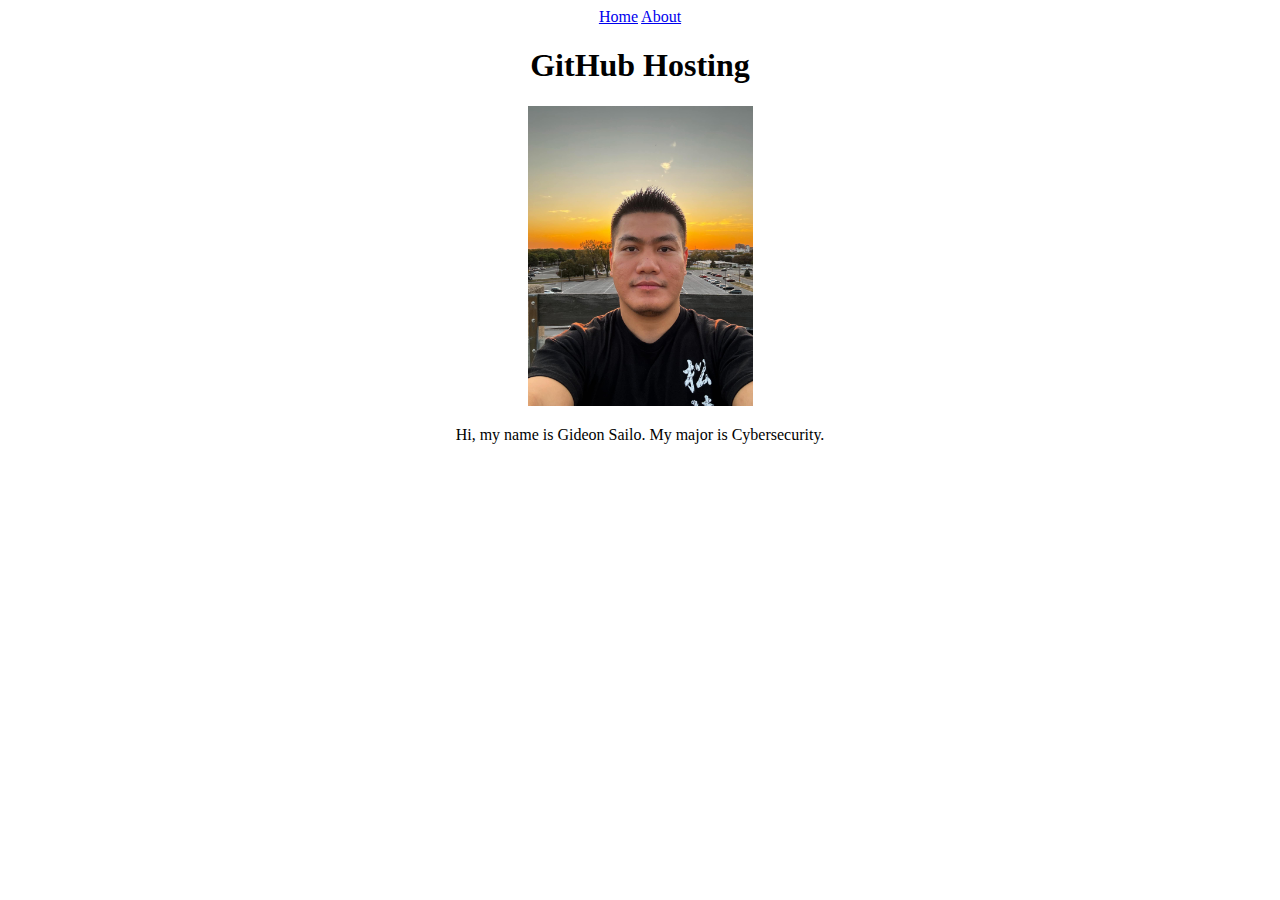
<file: index.html>
<!DOCTYPE html>
<html>
    <head>
        <title>GitHub Hosting</title>
        <meta charset="utf-8">
        <link rel="stylesheet" href="home.css">
    </head>

    <body>
        <nav>
            <a href="index.html">Home</a>
            <a href="about.html">About</a>
        </nav>

        <main>
            <h1>GitHub Hosting</h1>
            <img src="Gideon.jpg" alt="Gideon's picture">
            <p>Hi, my name is Gideon Sailo. My major is Cybersecurity.</p>
        </main>
    </body>
</html>
</file>
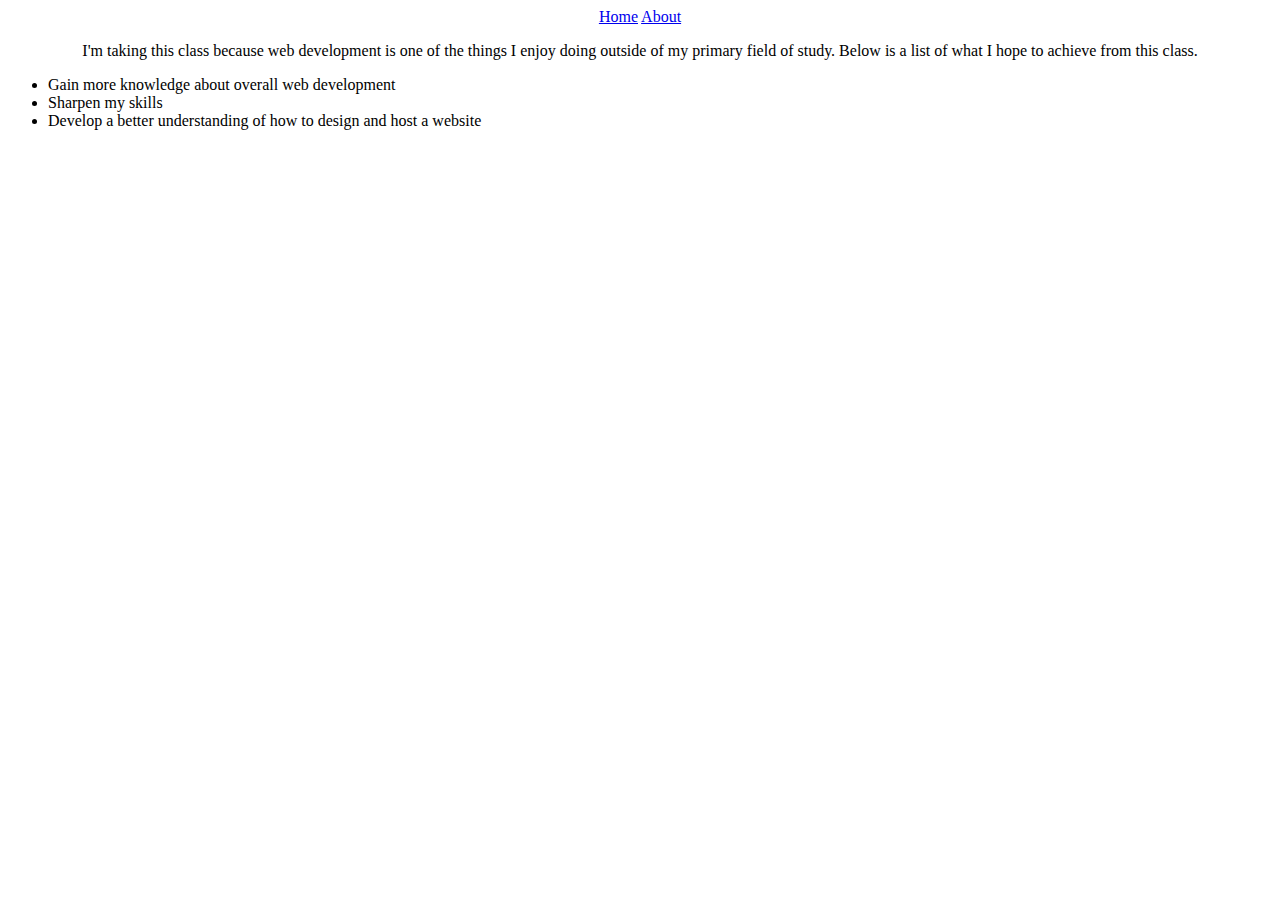
<file: about.html>
<!DOCTYPE html>
<html>
    <head>
        <title>GitHub Hosting</title>
        <meta charset="utf-8">
        <link rel="stylesheet" href="home.css">
    </head>

    <body>
        <nav>
            <a href="index.html">Home</a>
            <a href="about.html">About</a>
        </nav>

        <main>
            <p>I&#39m taking this class because web development is one of the things I enjoy doing outside 
                of my primary field of study. Below is a list of what I hope to achieve from this class.
            </p>
            <ul>
                <li>Gain more knowledge about overall web development</li>
                <li>Sharpen my skills</li>
                <li>Develop a better understanding of how to design and host a website</li>
            </ul>
        </main>
    </body>
</html>
</file>
<file: home.css>
body {text-align: center;}

p {text-align: center;}

ul {text-align: left;}

img {width: 225px;
    height: 300px;}
</file>
